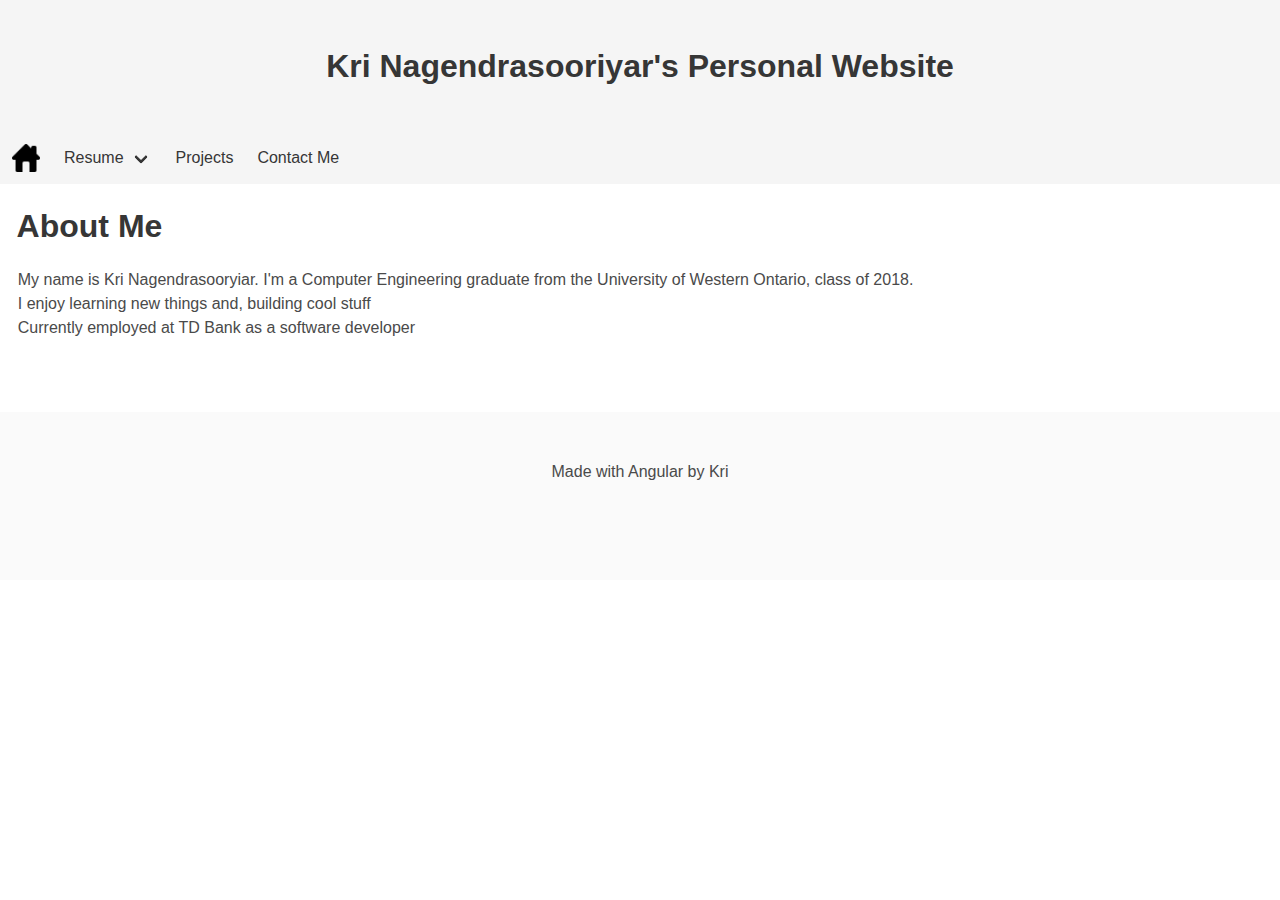
<file: index.html>
<!doctype html>
<html lang="en">
<head>
  <meta charset="utf-8">
  <title>MyAngularSite</title>
  <base href="/">
  <meta name="viewport" content="width=device-width, initial-scale=1">
  <!--<link rel="icon" type="image/x-icon" href="favicon.ico">-->
  <link rel="icon" type="image/x-icon" href="assets/img/favicon.png" />
<link rel="stylesheet" href="styles.cf0f687d0054229c2815.css"></head>
<body>
  <app-root></app-root>
<script src="polyfills-es5.a83ac866abc867bfd530.js" nomodule defer></script><script src="polyfills-es2015.0fe6949bc5ff4b784062.js" type="module"></script><script src="runtime-es2015.85f895af57b038f1e5b4.js" type="module"></script><script src="main-es2015.a1a98a138d9e735a008d.js" type="module"></script><script src="runtime-es5.85f895af57b038f1e5b4.js" nomodule defer></script><script src="main-es5.a1a98a138d9e735a008d.js" nomodule defer></script></body>
</html>
</file>
